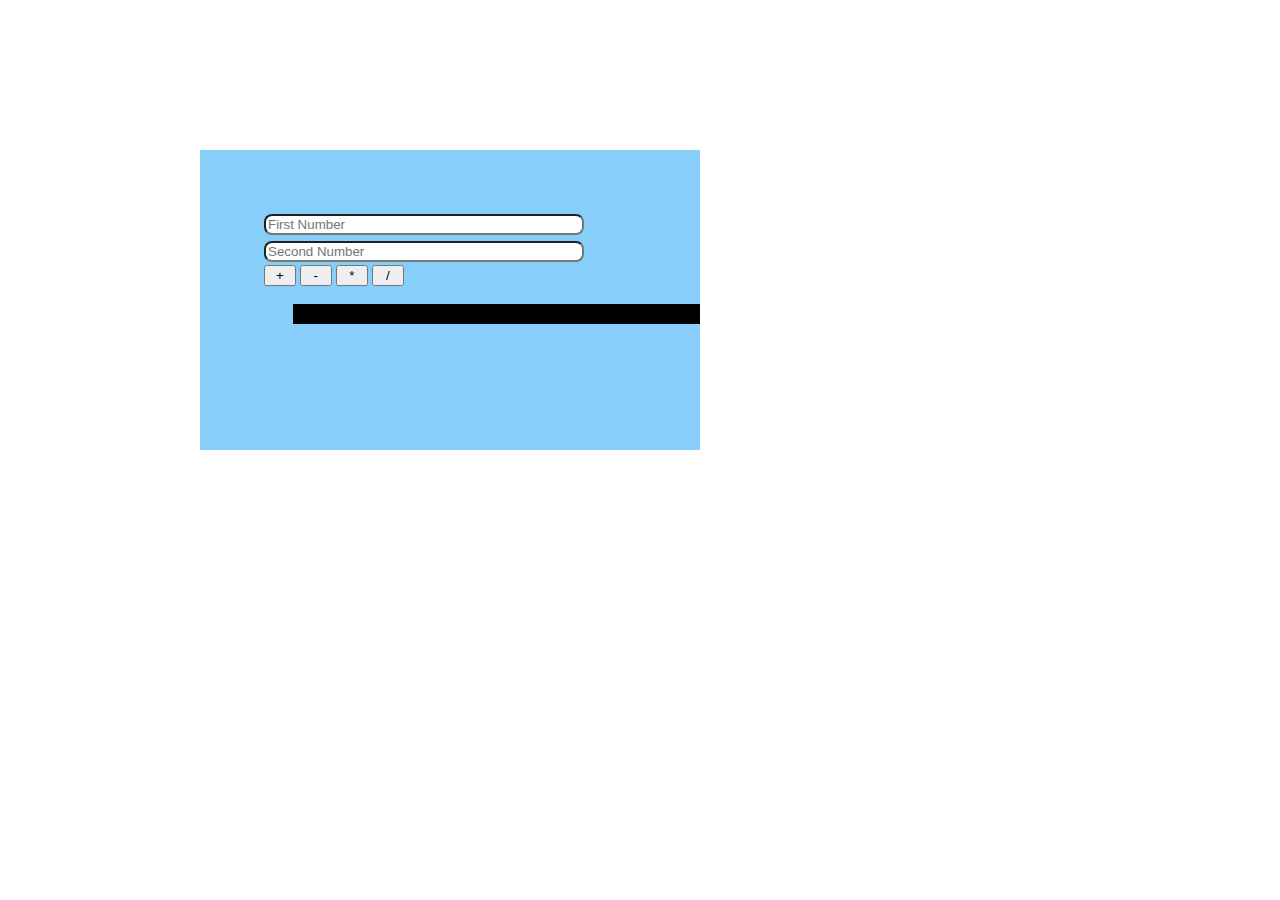
<file: index.html>
<html lang="en">
<head>
    <meta charset="UTF-8">
    <meta http-equiv="X-UA-Compatible" content="IE=edge">
    <meta name="viewport" content="width=device-width, initial-scale=1.0">
    
    <link rel="stylesheet" href="style.css">
    <title>calculator</title>
</head>
<body>
    <div class="container">
        <input type="text" class="fnumber" id="firstnumber" name="First Number" placeholder="First Number">
        <input type="text" class="snumber" id="secondnumber" name="second Number" placeholder="Second Number">

        <table id="calcu">
            <tr>
                <td><button type="submit" onclick="plus()" class="plus">+</button></td>
                <td><button type="submit" onclick="minus()" class="minus">-</button></td>
                <td><button type="submit" onclick="times()" class="times">*</button></td>
                <td><button type="submit" onclick="divide()" class="divide">/</button></td>
            </tr>
        </table>
        <div id="result"></div>
    </div>
</body>
<script src="app.js"></script>
</html>
</file>
<file: style.css>
body{
    margin: 0;
    padding: 0;
}

.container{
    height: 300px;
    width: 500px;
    top: 50px;
    left: 50px;
    position: absolute;
    margin-left: 150px;
    margin-top: 100px;
    background-color: lightskyblue;
    box-sizing: border-box;
    border-color: cadetblue;
}
.fnumber{
    margin-top: 4rem;
    margin-left: 4rem;
    width: 20rem;
    position:relative;
    justify-items: center;
    align-items: center;
    border-radius: .5rem;
}
.snumber{
    margin-top: .4rem;
    margin-left: 4rem;
    width: 20rem;
    position: relative;
    border-radius: .5rem;
}
#result{
    margin-top: .9rem;
    margin-left: 5.8rem;
    border-color: black;
    border: 10px solid black;
    
}
.plus{
    margin-left: 4rem;
    margin-left: 3.8rem;
    width: 2rem;
}
.minus{
    width: 2rem;
}
.times{
    width: 2rem;
}
.divide{
    width: 2rem;
}
</file>
